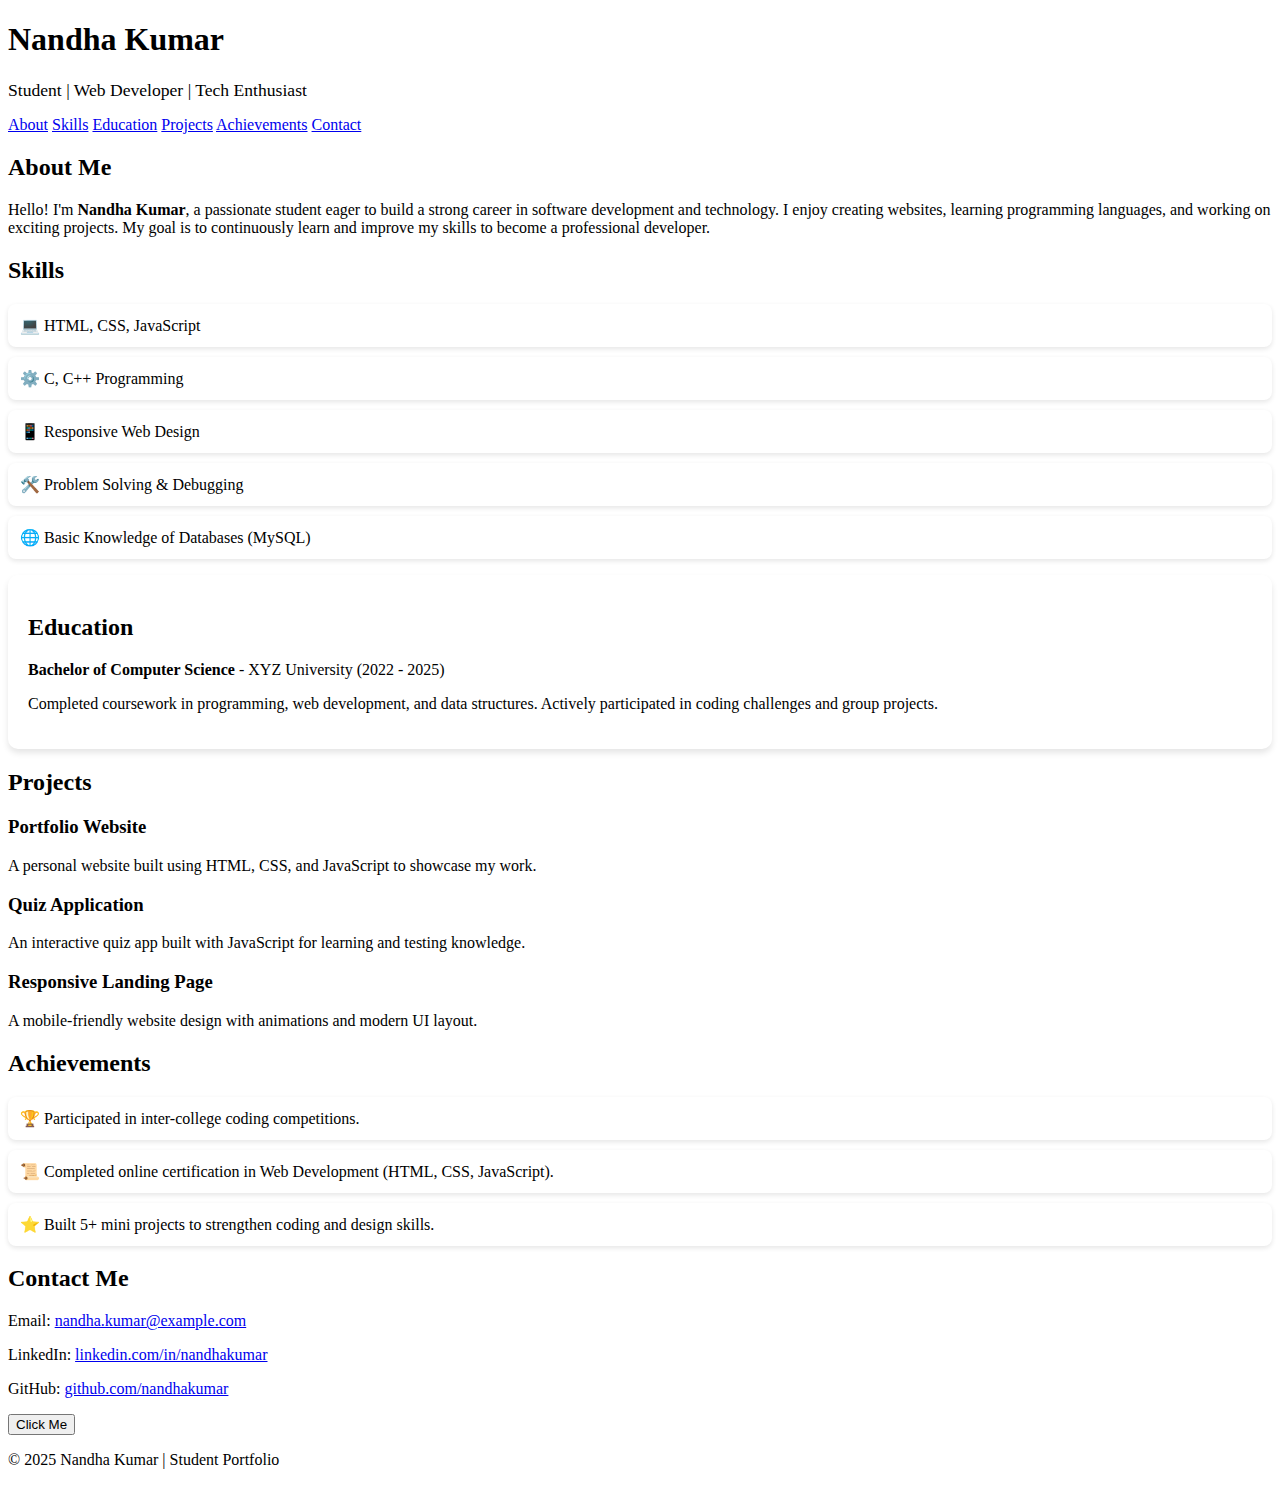
<file: index.html>
<!DOCTYPE html>

<html lang="en">

<head>

  <meta charset="UTF-8">

  <meta name="viewport" content="width=device-width, initial-scale=1.0">

  <title>Nandha Kumar - Portfolio</title>

  <link rel="stylesheet" href="style.css">

</head>

<body>

  <header>

    <h1>Nandha Kumar</h1>

    <p>Student | Web Developer | Tech Enthusiast</p>

    <nav>

      <a href="#about">About</a>

      <a href="#skills">Skills</a>

      <a href="#education">Education</a>

      <a href="#projects">Projects</a>

      <a href="#achievements">Achievements</a>

      <a href="#contact">Contact</a>

    </nav>

  </header>

  <section id="about" class="about">

    <h2>About Me</h2>

    <p>Hello! I'm <strong>Nandha Kumar</strong>, a passionate student eager to build a strong career in software development and technology. I enjoy creating websites, learning programming languages, and working on exciting projects. My goal is to continuously learn and improve my skills to become a professional developer.</p>

  </section>

  <section id="skills" class="skills">

    <h2>Skills</h2>

    <ul>

      <li>💻 HTML, CSS, JavaScript</li>

      <li>⚙️ C, C++ Programming</li>

      <li>📱 Responsive Web Design</li>

      <li>🛠️ Problem Solving & Debugging</li>

      <li>🌐 Basic Knowledge of Databases (MySQL)</li>

    </ul>

  </section>

  <section id="education" class="education">

    <h2>Education</h2>

    <p><strong>Bachelor of Computer Science</strong> - XYZ University (2022 - 2025)</p>

    <p>Completed coursework in programming, web development, and data structures. Actively participated in coding challenges and group projects.</p>

  </section>

  <section id="projects" class="projects">

    <h2>Projects</h2>

    <div class="projects-grid">

      <div class="project-card">

        <h3>Portfolio Website</h3>

        <p>A personal website built using HTML, CSS, and JavaScript to showcase my work.</p>

      </div>

      <div class="project-card">

        <h3>Quiz Application</h3>

        <p>An interactive quiz app built with JavaScript for learning and testing knowledge.</p>

      </div>

      <div class="project-card">

        <h3>Responsive Landing Page</h3>

        <p>A mobile-friendly website design with animations and modern UI layout.</p>

      </div>

    </div>

  </section>

  <section id="achievements" class="achievements">

    <h2>Achievements</h2>

    <ul>

      <li>🏆 Participated in inter-college coding competitions.</li>

      <li>📜 Completed online certification in Web Development (HTML, CSS, JavaScript).</li>

      <li>⭐ Built 5+ mini projects to strengthen coding and design skills.</li>

    </ul>

  </section>

  <section id="contact" class="contact">

    <h2>Contact Me</h2>

    <p>Email: <a href="mailto:nandha.kumar@example.com">nandha.kumar@example.com</a></p>

    <p>LinkedIn: <a href="#">linkedin.com/in/nandhakumar</a></p>

    <p>GitHub: <a href="#">github.com/nandhakumar</a></p>

    <button onclick="showMessage()">Click Me</button>

    <p id="message" style="display:none; color:green; font-weight:bold;">Thanks for visiting my portfolio!</p>

  </section>

  <footer>

    <p>&copy; 2025 Nandha Kumar | Student Portfolio</p>

  </footer>

  <script src="script.js"></script>

</body>

</html>
</file>
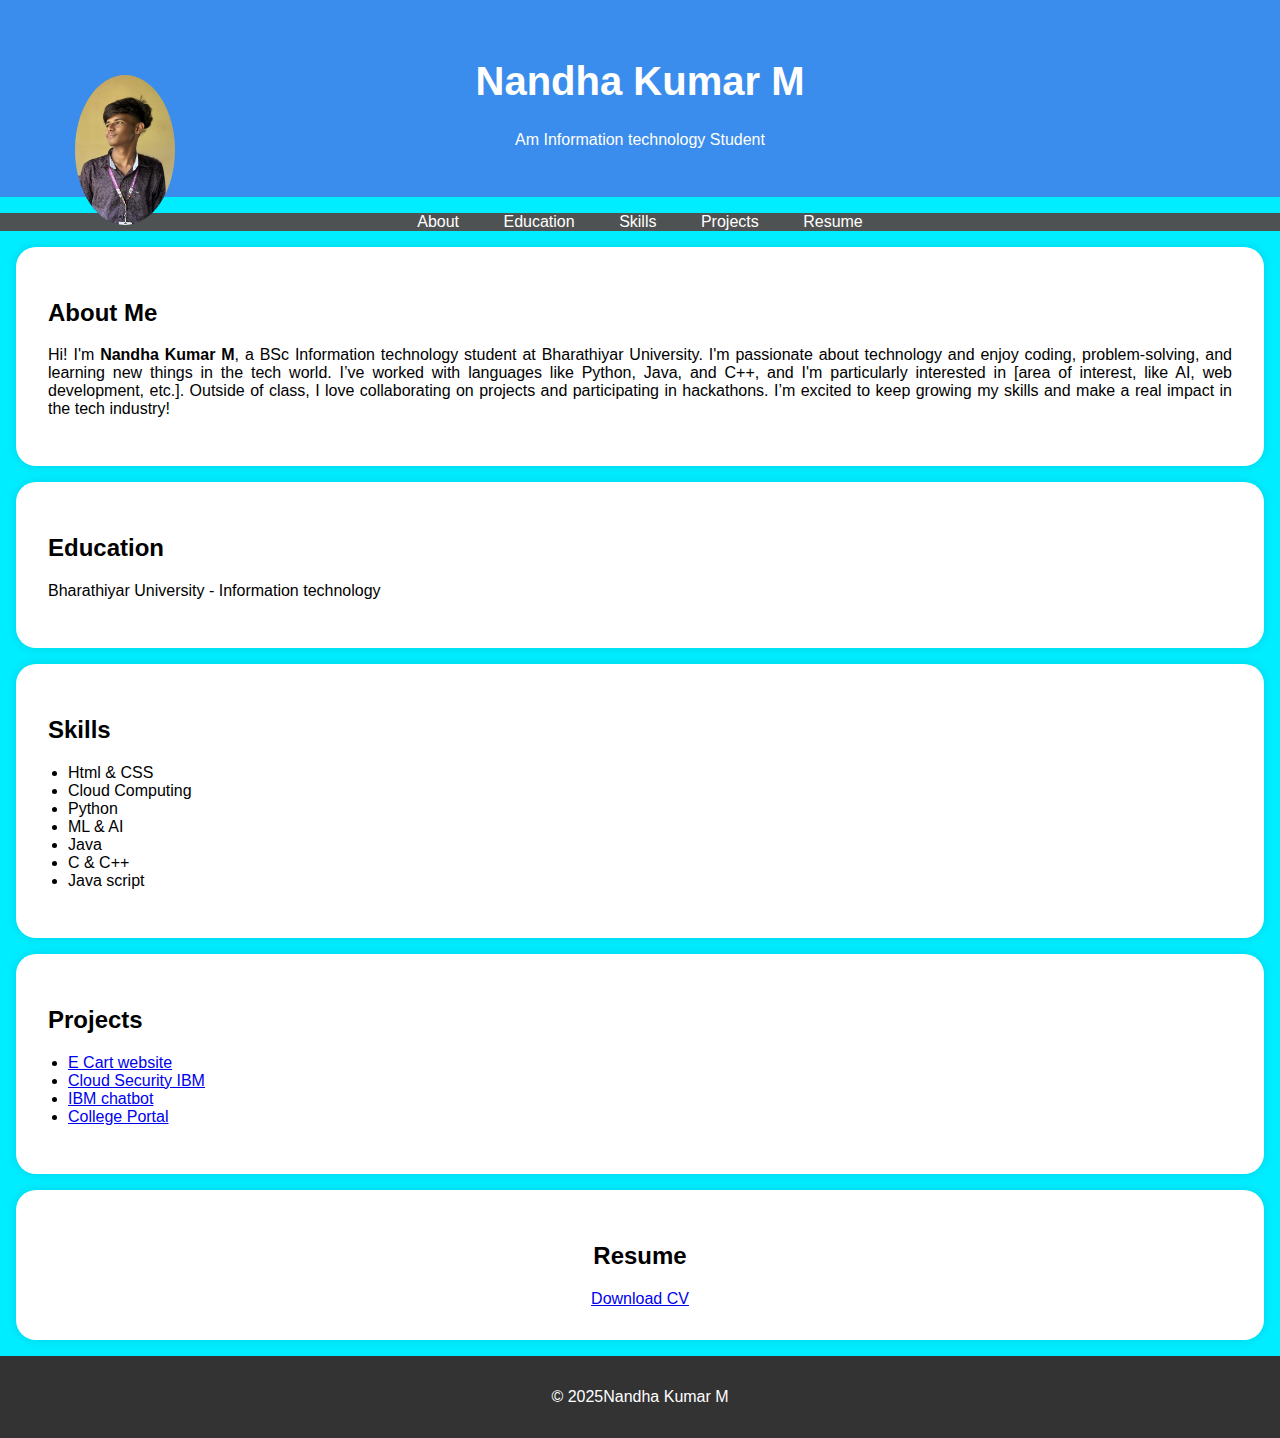
<file: !DOCTYPE.html>
<!DOCTYPE html>
<html>
<head>
<title>Portfolio</title>
<style>
body {
font-family: Arial, sans-serif;
margin: 0;
padding: 0;

background-color: #00ECFF;

}

header {
background-color: #3a8dec;
color: #fff;
text-align: center;
padding: 2rem 0;
position: relative; /* Add this */
}

.header-content h1 {
font-size: 2.5rem;
}

/* Add styles for the round profile picture */
.profile-picture {
width:100px; /* Adjust the size as needed */
height:150px;
border-radius:75%; /* Create a circular shape */
object-fit: cover; /* To ensure the image fills the circular area */
position: absolute; /* Add this */
top: 75px; /* Adjust top position as needed */
left: 75px; /* Adjust left position as needed */
}

nav {
background-color: #4f5252;
color: #FF00FF;
text-align: center;
}

nav ul {
list-style-type: none;
padding: 0;
}

nav ul li {
display: inline;
margin: 0 20px;
}

nav ul li a {
text-decoration: none;
color: #fff;
}

.section-content {
background-color: #fff;
padding: 2rem;
margin: 1rem;
border-radius: 20px;
box-shadow: 0 0 10px rgba(0, 0, 0, 0.1);
text-align: justify;
}

.download-button {
background-color: #333;
color: #fff;
padding: 0.5rem 1rem;
text-decoration: none;
border-radius: 20px;
display: inline-block;
margin-top: 10px;
align-self: center;
}

.download-button:hover {
background-color: #555;
}

footer {
text-align: center;
padding: 1rem 0;
background-color: #333;
color: #fff;
}

ul {
list-style-type: disc;
padding-left: 20px;
}
</style>
</head>
<body>
<header>
<div class="header-content">
<!-- Add your profile picture here -->
<img src="[data-uri]" class="profile-picture">
<h1>Nandha Kumar M</h1>
<p>Am Information technology Student</p>
</div>
</header>

<nav>
<ul>
<li><a href="#about">About</a></li>
<li><a href="#education">Education</a></li>
<li><a href="#skills">Skills</a></li>
<li><a href="#projects">Projects</a></li>
<li><a href="#resume">Resume</a></li>

</ul>
</nav>

<section id="about me">
<div class="section-content">
<h2>About Me</h2>
<p>Hi! I'm <b>Nandha Kumar M</b>, a BSc Information technology student at Bharathiyar University. I'm passionate about technology and enjoy coding, problem-solving, and learning new things in the tech world. I’ve worked with languages like Python, Java, and C++, and I'm particularly interested in [area of interest, like AI, web development, etc.]. Outside of class, I love collaborating on projects and participating in hackathons. I’m excited to keep growing my skills and make a real impact in the tech industry!</p>

</div>
</section>

<section id="education">
<div class="section-content">
<h2>Education</h2>
<p>Bharathiyar University - Information technology</p>


</div>
</section>

<section id="skills">
<div class="section-content">
<h2>Skills</h2>
<ul>
<li>Html & CSS</li>
<li>Cloud Computing</li>
<li>Python</li>
<li>ML & AI</li>
<li>Java</li>
<li>C & C++</li>
<li>Java script</li>
</ul>
</div>
</section>

<section id="projects">
<div class="section-content">
<h2>Projects</h2>
<ul>
<li><a href="#">E Cart website</a></li>
<li><a href="#">Cloud Security IBM</a></li>
<li><a href="#">IBM chatbot</a></li>
<li><a href="#">College Portal</a></li>
<!-- Add more project links here -->
</ul>
</div>
</section>

<section id="resume">

<div class="section-content">
<center>
<h2>Resume</h2>
<a href="https://github.com/Nandha Kumar Mit24-hue/Nandha Kumar M-20070/blob/bafe748cd4b3143cd757a8cc2927fefff9d5bd3f/Modern%20Minimalist%20CV%20Resume%20(1).pdf_20250919_123810_0000.pdf">Download CV</a>
</center>
</div>

</section>

<footer>
<p>&copy; 2025Nandha Kumar M</p>
</footer>

<script>
// Smooth scrolling to section when clicking on navigation links
document.querySelectorAll('a[href^="#"]').forEach(anchor => {
anchor.addEventListener('click', function(e) {
e.preventDefault();

const targetId = this.getAttribute('href').substring(1);
const targetElement = document.getElementById(targetId);

if (targetElement) {
window.scrollTo({
top: targetElement.offsetTop,
behavior: 'smooth'
});
}
});
});
</script>
</body>
</html>
</file>
<file: style.css>
.skills ul, .achievements ul {
  list-style: none;
  padding: 0;
}
.skills li, .achievements li {
  background: #fff;
  margin: 10px 0;
  padding: 12px;
  border-radius: 8px;
  box-shadow: 0 2px 5px rgba(0,0,0,0.1);
}
.education {
  background: #fff;
  padding: 20px;
  border-radius: 10px;
  box-shadow: 0 4px 6px rgba(0,0,0,0.1);
}
header p {
  margin: 5px 0 15px 0;
  font-size: 1.1em;
}
</file>
